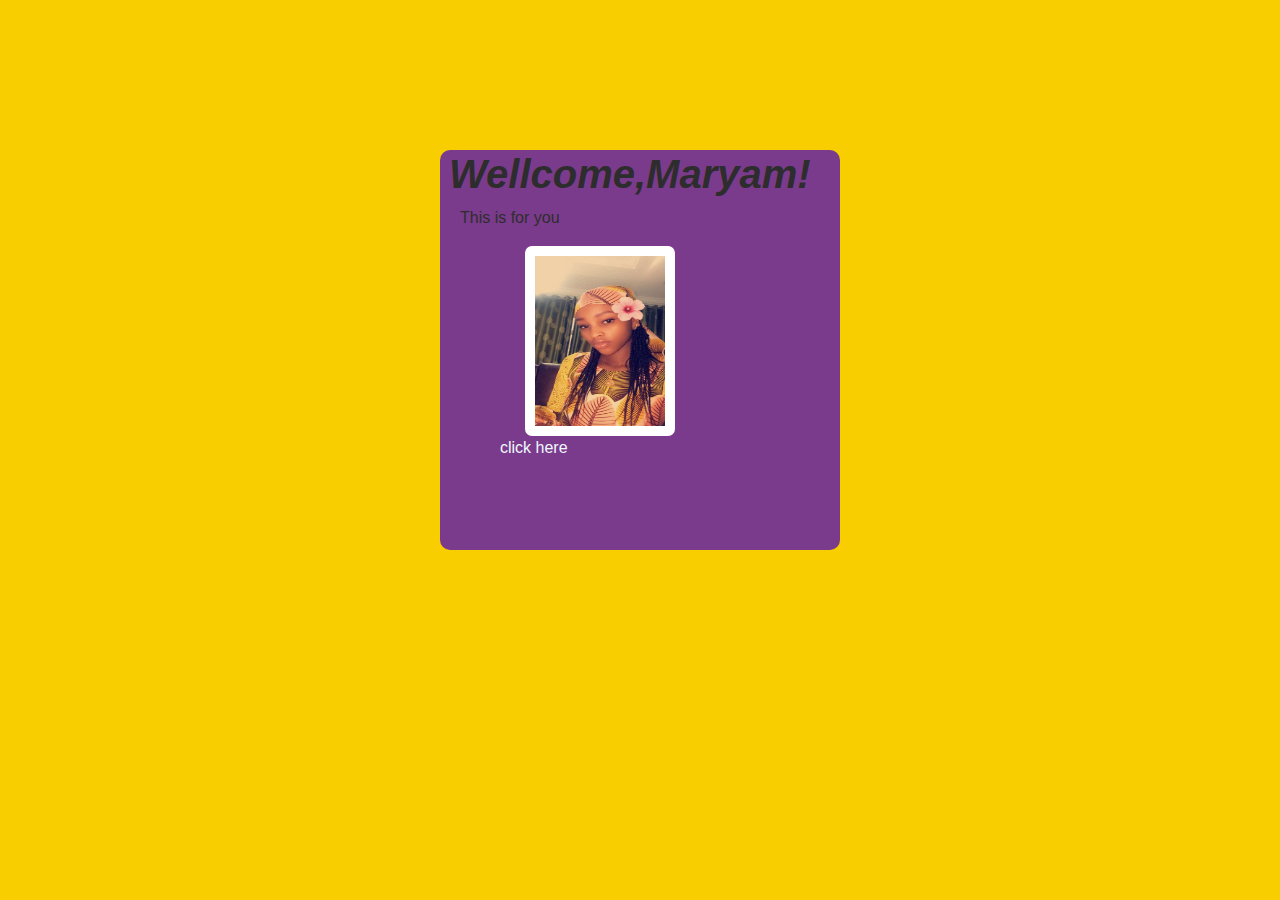
<file: index.html>
<!DOCTYPE html>
<html lang="en">
<head>
    <meta charset="UTF-8">
    <meta name="viewport" content="width=device-width, initial-scale=1.0">
    <meta http-equiv="X-UA-Compatible" content="ie=edge">
    <title>my mariam</title>
    <link rel="stylesheet" href="assets/css/bootstrap.min.css">
    <link rel="stylesheet" href="assets/css/style.css">
    <link rel="stylesheet" href="assets/fonts/css/all.min.css">
</head>
<body>

<div class="container">
    <div class="est mx-auto">
 <h1 class="efs "><i><b>Wellcome,Maryam!</b></i></h1>
<p class="abd">This is for you</p>

 <img src="assets/img/Snapchat-493861845.jpg" height="190px" width="150px"
  alt="mariams image" class="set">
  <br>
  <a href="first.html "class="lahi my-5">click here</a>
    </div>
</div>




    </body>
    </html>
</file>
<file: assets/css/style.css>
body{
    background: #F9CE00;
    color: #f6f6e9;
} 
.navbar{
    margin-left: 20px;
    margin-right: 20px;
    margin-top: 5px;
    border-radius: 7PX;
}
.header{
  color:rgba(245,88,123,1);
  font:monospace;
  padding-left: 500px;
}
.jumbotron{
    background:#7B3B8C;
    margin-left: 20px;
    margin-right: 20px;
}
.row{
    color:#f5587b;
}
.card{
    margin-left: 10px;
    margin-right: 50px;
    background:#2d2d2d;
    color: #f6f6e9;
}
.footer {
    /* position: fixed; */
    left: 0;
    bottom: 0;
    width: 100%;
    background-color:#7B3B8C;
    color: white;
    text-align: center;
    padding-bottom: 5px;
    margin-top: 10px;
  }
  .est{
      height:400px;
      width:400px;
      background: #7B3B8C;
       border: 5px 5px solid  #ff8a5c; 
      border-radius: 10px;
       margin-top: 150px; 
       color:#f6f6e9;
  }
.efs{
    margin-left: 9px;
    color:#2d2d2d;
}
.set{
    margin-left: 85px;
    border: 10px solid white;
    border-radius: 7px;
    
    
}
.abd{
    margin-left: 20px;
    color: #2d2d2d;
}
.lahi{
   color: aliceblue;
    margin-left: 60px;
}
a:hover{
    text-decoration: none;
    color: #2d2d2d;
    cursor: pointer;
}
</file>
